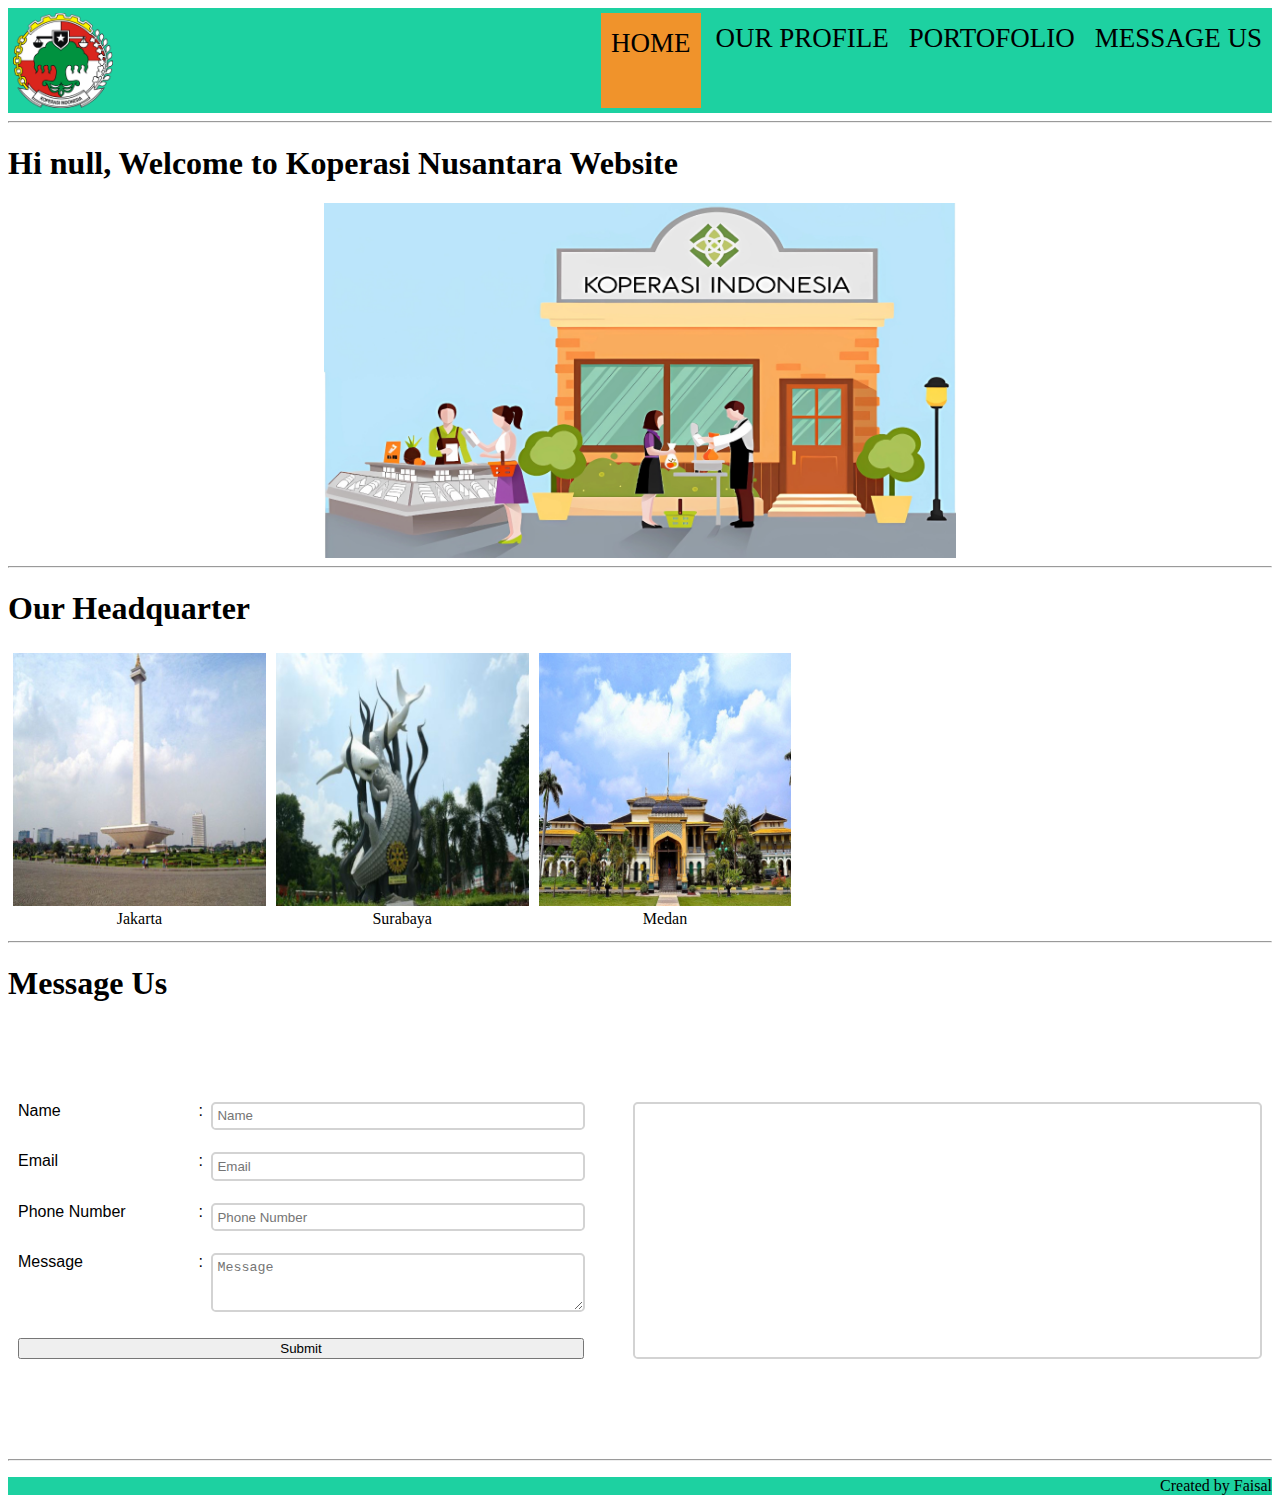
<file: index.html>
<!DOCTYPE html>
<html lang="en">
    <head>
        <title>Koperasi Nusantara</title>
		<meta name="viewport" content="width=device-width, initial-scale=1.0">
    </head>
    <body>
        <header style="background-color: #1dd1a1">
            <div class="container">
                <nav class="navbar">
					<link rel="stylesheet" href="css/index.css">
					<img src="gambar/logo.png" class="logo">
                    <a class="navbar1" href="index.html">Home</a>
                    <a href="profile.html">Our Profile</a>
					<a href=#>Portofolio</a>
                    <a href=#>Message Us</a>
                </nav>
            </div>
        </header>
		<hr>
		
		<main>
			<h1 class="welcome"><span id="visitor"></span></h1>
			<script>
				var name = prompt("Who are you?");
					document.getElementById("visitor").innerText = "Hi " + name + ", Welcome to Koperasi Nusantara Website";
            </script>
			
		<img class="gambar1" src="gambar/gambar1.png" alt="banner">
		<hr>
		<h1 class="ourhq">Our Headquarter</h1>
		
		<div class="row">
			<div class="column">
				<img src="gambar/jakarta.jpg" alt="Jakarta" style="width:100%">
				<div class="caption">Jakarta</div>
			</div>
			<div class="column">
				<img src="gambar/surabaya.jpg" alt="Surabaya" style="width:100%">
				<div class="caption">Surabaya</div>
			</div>
			<div class="column">
				<img src="gambar/medan.jpg" alt="Medan" style="width:100%">
				<div class="caption">Medan</div>
			</div>
		</div>
		<hr>
		<h1 class="message_us">Message Us</h1>
			<section id="message">
                <div class="container">

                    <div class="form">
                        <form class="form-input" name="form-input" onsubmit="return validateForm()">
                            <form action="">
							
                                <div class="input-group">
                                    <label class="label">Name</label> : &ThinSpace;
                                    <div class="textbox">
                                        <input type="text" name="name" placeholder="Name">
                                    </div>
                                </div>
								
                                <div class="input-group">
                                    <label class="label">Email</label> : &ThinSpace;
                                    <div class="textbox">
                                        <input type="text" name="email" placeholder="Email">
                                    </div>
                                </div>
								
                                <div class="input-group">
                                    <label class="label">Phone Number</label> : &ThinSpace;
                                    <div class="textbox">
                                        <input type="text" name="phonenumber" placeholder="Phone Number">
                                    </div>
                                </div>
								
                                <div class="input-group">
                                    <label class="label">Message</label>  : &ThinSpace;
                                    <div class="textbox">
                                        <textarea name="messages" id="" cols="30" rows="3" placeholder="Message"></textarea>
                                    </div>
                                </div>
                                <input type="submit" value="Submit">
                            </form>

                            <script>
                                function validateForm() {
                                    var name = document.forms["form-input"]["name"].value;
                                    var email = document.forms["form-input"]["email"].value;
                                    var phone_number = document.forms["form-input"]["phonenumber"].value;
                                    var messages = document.forms["form-input"]["messages"].value;

                                    document.getElementById("name-output").innerText = "Name: " + name;
                                    document.getElementById("email-output").innerText = "Email: " + email;
                                    document.getElementById("phone_number-output").innerText = "Phone Number: " + phone_number;
                                    document.getElementById("messages-output").innerText = "Messages: " + messages;
                                    return false;
                                }
                            </script>
                        </form>

                        <div class="form-output">
                            <div class="container">
                                <div class="form-content">
                                        <p class="content-para"><span id="name-output"></span></p>
                                        <p class="content-para"><span id="email-output"></span></p>
                                        <p class="content-para"><span id="phone_number-output"></span></p>
                                        <p class="content-para"><span id="messages-output"></span></p>
                                    </div>
                                    
                                </div>
                            </div>
                        </div>
                    </div>
                </div>
            </section>
		<hr>
		
		<footer style="background-color: #1dd1a1;">
		<p class="credit">Created by Faisal</p>
		</footer>
		
		</main>
		</body>
</html>
</file>
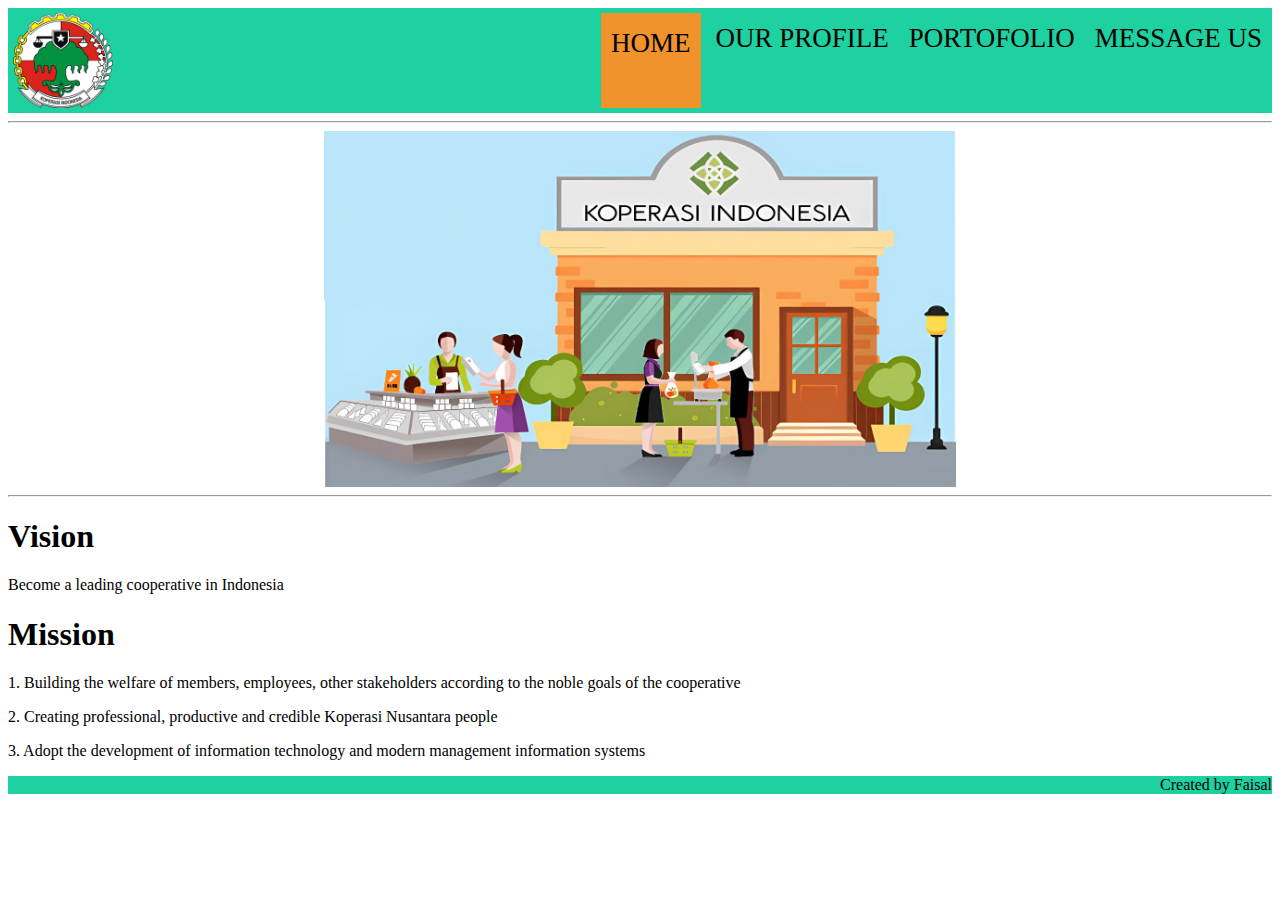
<file: profile.html>
<!DOCTYPE html>
<html lang="en">
    <head>
        <title>Koperasi Nusantara</title>
		<meta name="viewport" content="width=device-width, initial-scale=1.0">
    </head>
    <body>
        <header style="background-color: #1dd1a1">
            <div class="container">
                <nav class="navbar">
					<link rel="stylesheet" href="css/profile.css">
					<img src="gambar/logo.png" class="logo">
                    <a class="navbar1" href="index.html">Home</a>
                    <a href="profile.html">Our Profile</a>
					<a href=#>Portofolio</a>
                    <a href=#>Message Us</a>
                </nav>
            </div>
        </header>
		<hr>
		
		<img class="gambar1" src="gambar/gambar1.png" alt="banner">
		<hr>

	<h1>Vision</h1>
		<p>Become a leading cooperative in Indonesia</p>
	<h1>Mission</h1>
		<p>1. Building the welfare of members, employees, other stakeholders according to the noble goals of the cooperative</p>
		<p>2. Creating professional, productive and credible Koperasi Nusantara people</p>
		<p>3. Adopt the development of information technology and modern management information systems</p>
	</body>
	<footer style="background-color: #1dd1a1;">
		<p class="credit">Created by Faisal</p>
	</footer>
</file>
<file: css/index.css>
.logo{
	margin: 5px 0px 5px 5px;
	margin-right: auto;
	width: 100px;
}
.navbar{
	display: flex;
	justify-content: flex-end;
}
.navbar a{
	padding: 15px 10px 0px 10px;
	text-align: center;
	color: black;
	font-size: 27px;
	text-decoration: none;
	text-transform: uppercase;
	display: flex;
}
.navbar a.navbar1, .navbar a:hover{
	margin: 5px;
	background: #f0932b;
	transition: .5s;
}
.gambar1{
    width: 50%;
	height: auto;
	display: block;
	margin-left: auto;
	margin-right: auto;
}
.credit{
	text-align: right;
}
.images{
    text-align:center;
    margin:50px auto;
}
.images a{
    margin:0px 20px;
    display:inline-block;
    text-decoration:none;
    color:black;
}
.column {
	text-align:center;
	float: left;
	width: 20%;
	padding: 5px;
}
.row::after {
	content: "";
	clear: both;
	display: table;
}
/* message */
#message{
	margin-top: 100px;
    margin-bottom: 100px;
}
.form-title{
    font-family: 'Poppins', sans-serif;
	font-size: 40px;
	font-weight: 700;
    margin-bottom: 50px;
	padding: 0px 10px 0px 10px;
}
.form{
	display: flex;
	padding: 0px 10px 0px 10px;
}
.form-input{
	width: 50%;
}
.form-output{
	width: 50%;
	border: 2px solid lightgray;
	border-radius: .3rem;
	padding: .3rem;
}
/* input */
.input-group {
    font-family: 'Poppins', sans-serif;
    display: flex;
    margin-bottom: 22px;
    width: 90%;
}
.label {
	flex: 1;
}

.textbox {
	flex: 2;
}

input[type="submit"] {
	width: 92%;
}

/* styling textbox */
input[type="text"], input[type="date"], textarea {
	width: 100%;
	border: 2px solid lightgray;
	border-radius: .3rem;
	padding: .3rem;
}
/* output */
.form-content{
	font-family: 'Poppins', sans-serif;
	font-size: 15px;
}
.content-para{
	padding: 5px;
}
</file>
<file: css/profile.css>
.logo{
	margin: 5px 0px 5px 5px;
	margin-right: auto;
	width: 100px;
}
.navbar{
	display: flex;
	justify-content: flex-end;
}
.navbar a{
	padding: 15px 10px 0px 10px;
	text-align: center;
	color: black;
	font-size: 27px;
	text-decoration: none;
	text-transform: uppercase;
	display: flex;
}
.navbar a.navbar1, .navbar a:hover{
	margin: 5px;
	background: #f0932b;
	transition: .5s;
}
.gambar1{
    width: 50%;
	height: auto;
	display: block;
	margin-left: auto;
	margin-right: auto;
}
.credit{
	text-align: right;
}
</file>
